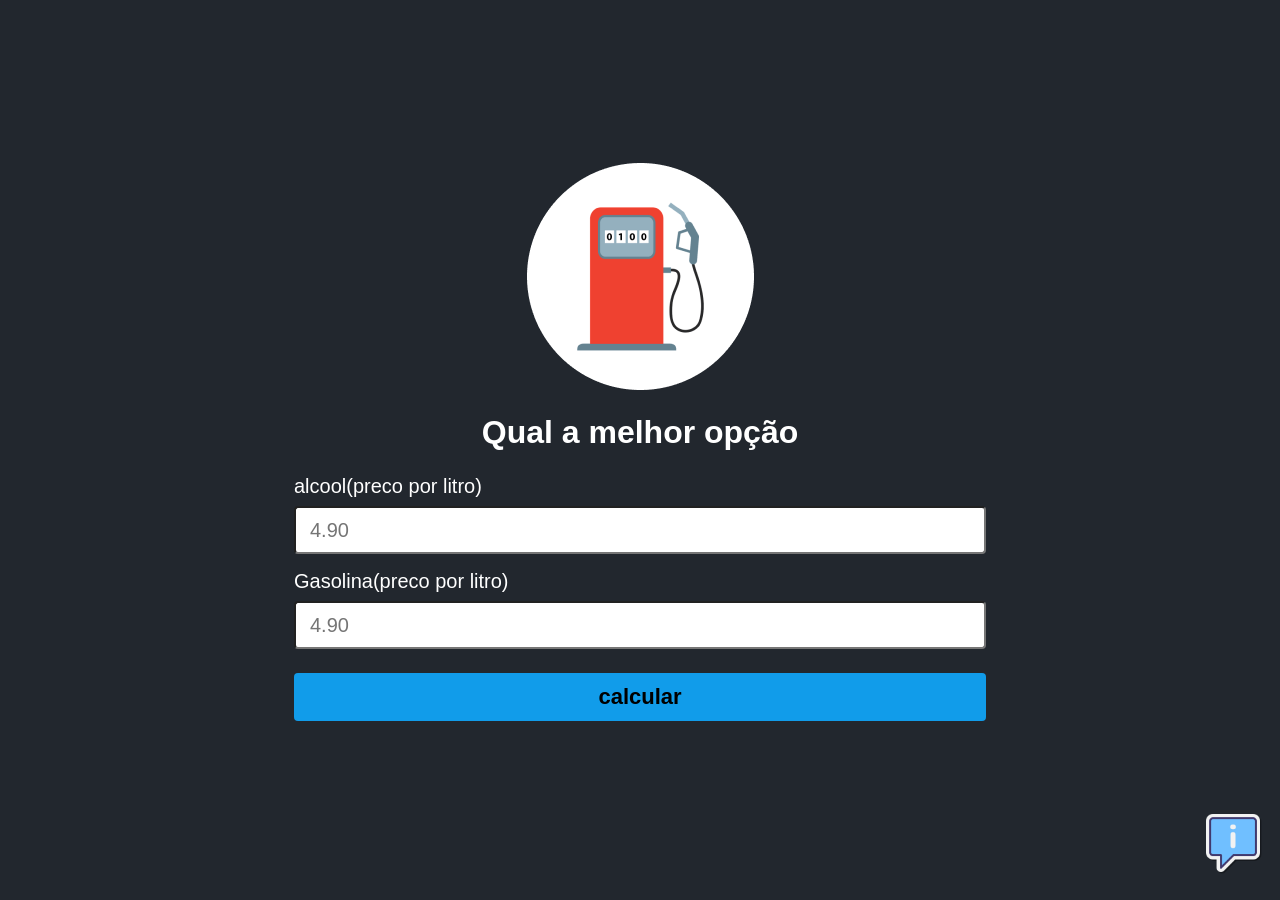
<file: posto/index.html>
<!DOCTYPE html>
<html lang="en">
<head>
    <meta charset="UTF-8">
    <meta name="viewport" content="width=device-width, initial-scale=1.0">
    <link rel="stylesheet" href="./style.css">
    <meta name="keyworks" content="Calculadora gasolina ou alcool">
    <title>Calculadora gasolina ou alcool</title>
</head>
<body>
    <main class="container">
        <img class="Logo" src="./img/logo.png" alt="">
        <h1 class="title">Qual a melhor opção</h1>

        <form onsubmit="calcular(event)" class="form">
          <label for="">alcool(preco por litro)</label>
          <input id="alcool"
          class="input"
          type="number"
          placeholder="4.90"
          min="1"
          step="0.01"
          required
          >

          <form onsubmit="calcular(event)" class="form">
            <label for="">Gasolina(preco por litro)</label>
            <input id="gasolina"
            class="input"
            type="number"
            placeholder="4.90"
            min="1"
            step="0.01"
            required
            >

            <input class="button" type="submit" value="calcular">
            </form>

            <section id="content-result" class="result hide">
            <span id="text-result">Compensa usar Alcool</span>
            <span id="alcool-result">Alcool R$ 3.90</span>
            <span id="gasolina-result">Gasolina R$6.00</span>
            </section>

    </main>

    <div class="info">
        <span class="tooltip">Descubra como é feito o caulculo</span>
        <a href="#">
            <img class="info-img" src="./img/info.png" alt="info">
        </a>

    </div>
    <script src="./script.js"></script>



    
</body>
</html>
</file>
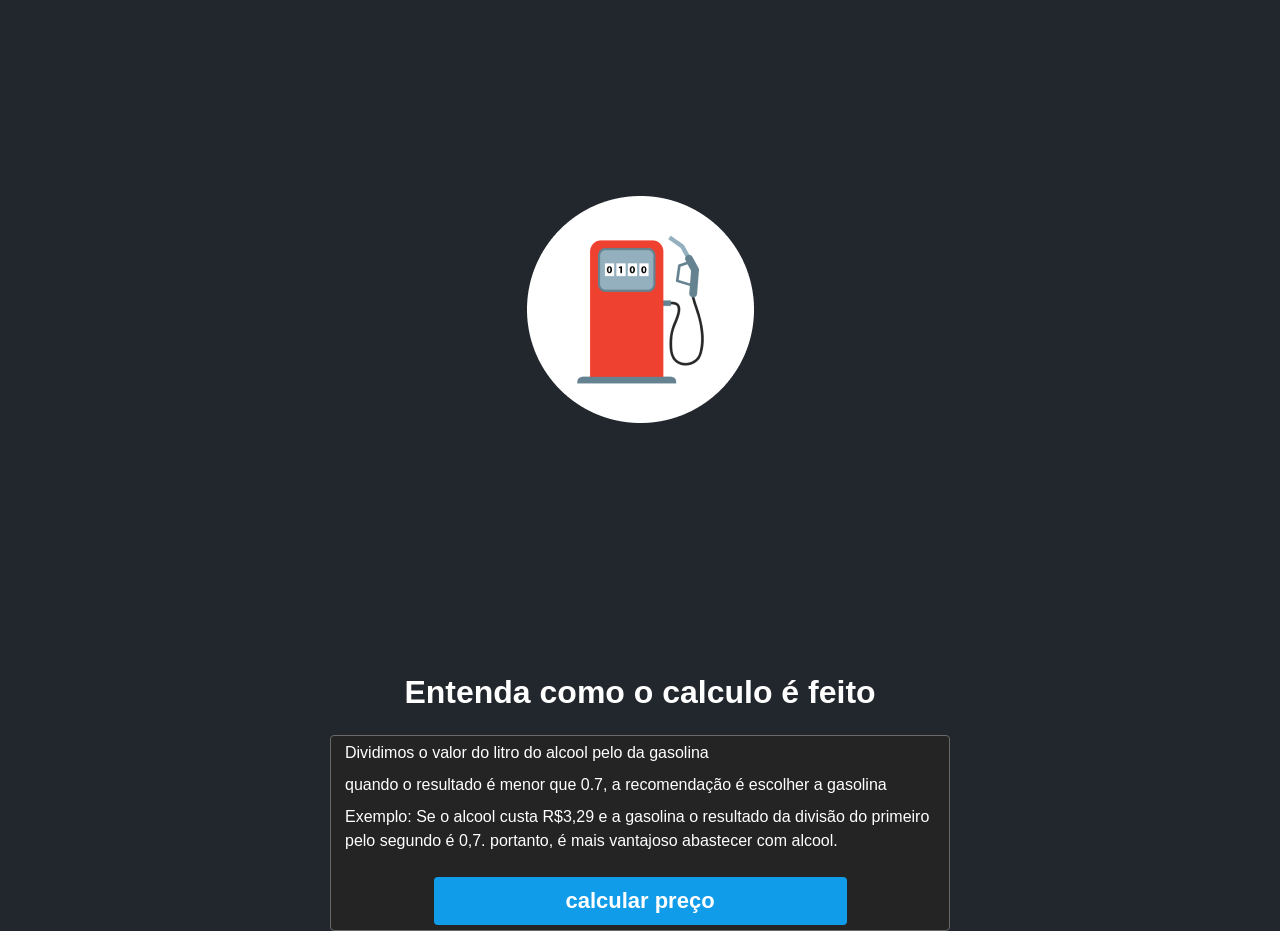
<file: posto/calculo.html>
<!DOCTYPE html>
<html lang="Pt-Br">
<head>
    <meta charset="UTF-8">
    <meta name="viewport" content="width=device-width, initial-scale=1.0">
    <link rel="stylesheet" href="./style.css">
    <title>Entenda como o calculo é feito</title>
    
</head>
<body>
    <main class="container">
    
        <img class="logo"
        src="./img/logo.png" 
        alt="logo do site calculadora gasolina e alcool">
        <h1 class="title">Entenda como o calculo é feito</h1>
        <section class="sobre">
            <p>Dividimos o valor do litro do alcool pelo da gasolina</p>
            <p>
                quando o resultado é menor que 0.7, a recomendação é escolher a gasolina</p>
            <p>Exemplo: Se o alcool custa R$3,29 e a gasolina
                o resultado da divisão do primeiro pelo segundo é 0,7. portanto,
                é mais vantajoso abastecer com alcool.
            </p>
          <a class="button-calcular" href="index.html">calcular preço</a>
        </section>
        
    </main>

    
</body>
</html>
</file>
<file: posto/style.css>
*{
    margin: 0 auto;
    font-family: sans-serif;
    box-sizing: border-box  ; 

}

body{

    background-color: #22272e;
    height: 100vh;
    display: flex;
    justify-content: center;
    align-items: center;
    flex-direction: column;

}

.container{

     max-width: 720px;
     display: flex;
     flex-direction: column;
     align-items: center;
     justify-content: center;
     padding: 0 14px;

}

.logo{
    margin: 227px;
}

.title{

    text-align: center;
    color: #fff;
    margin: 24px 0;

}

.form label{

    color: #fff;
    font-size: 20px;

}

input{
    width: 100%;
    height: 48px;
    border-radius: 4px;
    font-size: 20px;
    padding: 0 14px;
    margin-top: 8px;
    margin-bottom: 16px;
}

.button{
    width: 100%;
    height: 48px;
    background-color: #119cea;
    cursor: pointer;
    border: 0;
    border-radius: 4px;
    font-size: 22px;
    font-weight: bold;
}

.result{
    background-color: #00b63e;
    max-width: 520px;
    padding: 20px 28px;
    margin-top: 28px;
    border-radius: 4px;
    display:flex;
    flex-direction:column;
    border: 1px solid #696969;
    user-select: none;
    transition: all 0.8s;
}
.hide{
display: none;

}

.result:hover{
     transform: scale(1.1)

}
.result span{
color: #fff;
margin-bottom: 8px;
}
#text-result{
    font-size: 24px;
    font-weight: bold;
}
.info{
position: fixed;
right: 14px;
bottom: 22px;
}

.info-img{
   width: 66px;
   height: 66px;
}
.tooltip{
color: #fff;
background-color: rgb(15,15,15);
padding: 10px 8px;
border-radius: 6px;
position: relative;
bottom: 28px;
display: none;
}

.info:hover .tooltip{
    display: inline;
}
.sobre{
    max-width: 620px;
    background-color: #242424;
    padding: 5px 14px;
    border: 1px solid #696969;
    border-radius: 4px;
}
.sobre p{
    color: #fff;
    margin-bottom: 8px;
    line-height: 150%;
}
.button-calcular{
    background-color: #119cea;
    height: 48px;
    width: 70%;
    display: flex;
    justify-content: center;
    align-items: center;
    color: #fff;
    text-decoration: none;
    font-size: 22px;
    font-weight: bold;
    margin-top: 24px;
    border-radius: 4px;
}
</file>
